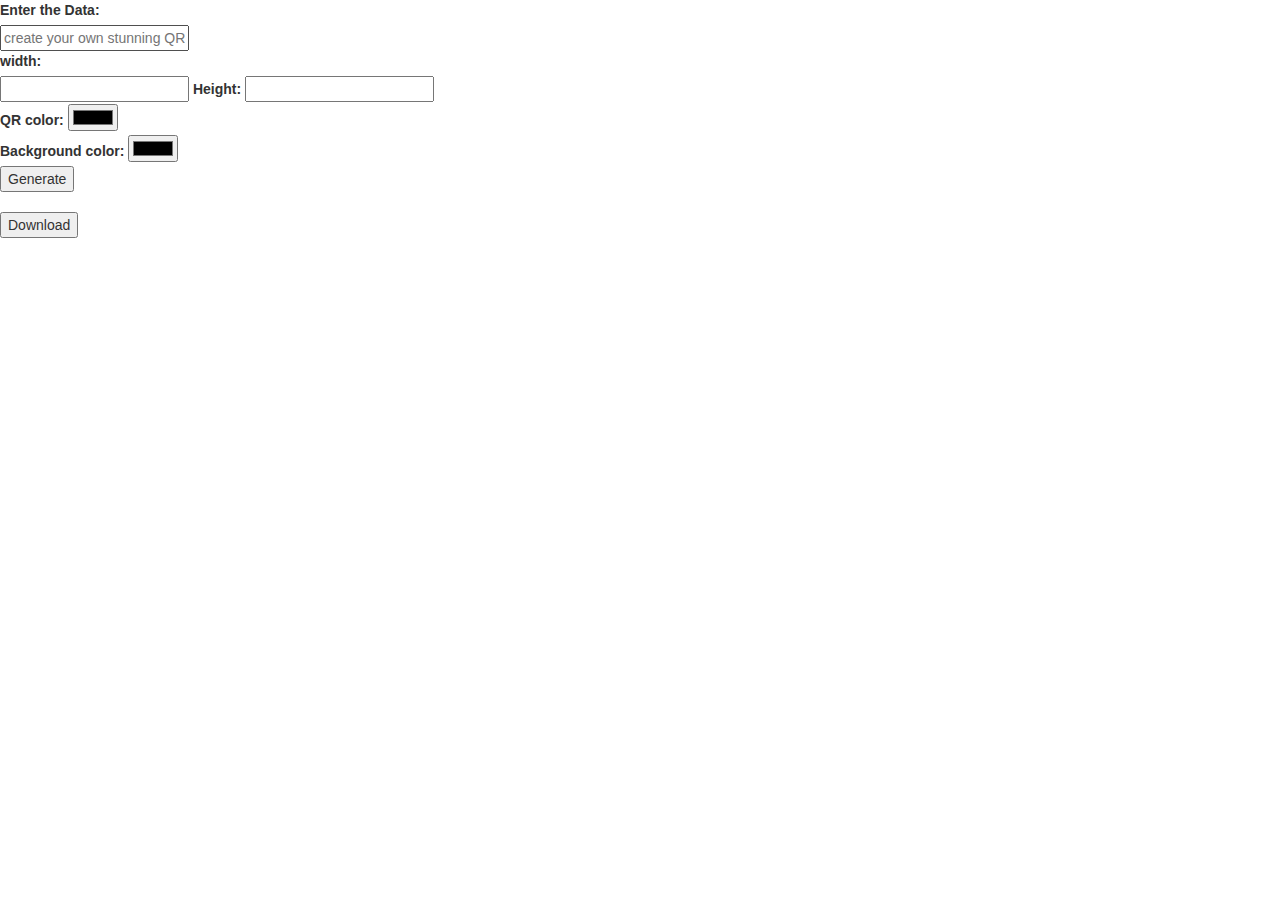
<file: qrcode.html>
<!DOCTYPE html>
<html lang="en">
<head>
    <meta charset="UTF-8">
    <meta name="viewport" content="width=device-width, initial-scale=1.0">
    <link rel="stylesheet" href=
"https://cdnjs.cloudflare.com/ajax/libs/twitter-bootstrap/3.3.7/css/bootstrap.min.css" />
    <title>QR code Generator</title>
</head>
<body>
    <form>
        <form action="/action_page.php"></form>
        <label for="Data">Enter the Data:</label><br>
        <input type="text" id="Data" name="Data" placeholder="create your own stunning QR code generator using HTML,CSS & JS"><br>
        <label for="width">width:</label><br>
        <input type="text" id="width" name="width">
        <label for="Height">Height:</label>
        <input type="text" id="Height" name="Height"><br>
        <label for="QR color">QR color:</label>
        <input type="color" id="QR color" name="QR color" value= "green"><br>
        <label for=" Background color">Background color:</label>
        <input type="color" id="Background color" name="Background color" value = "black"><br>
        <input type="submit" value="Generate"><br><br>
        <input type="submit" value="Download">
      </form>

</body>
</html>
</file>
